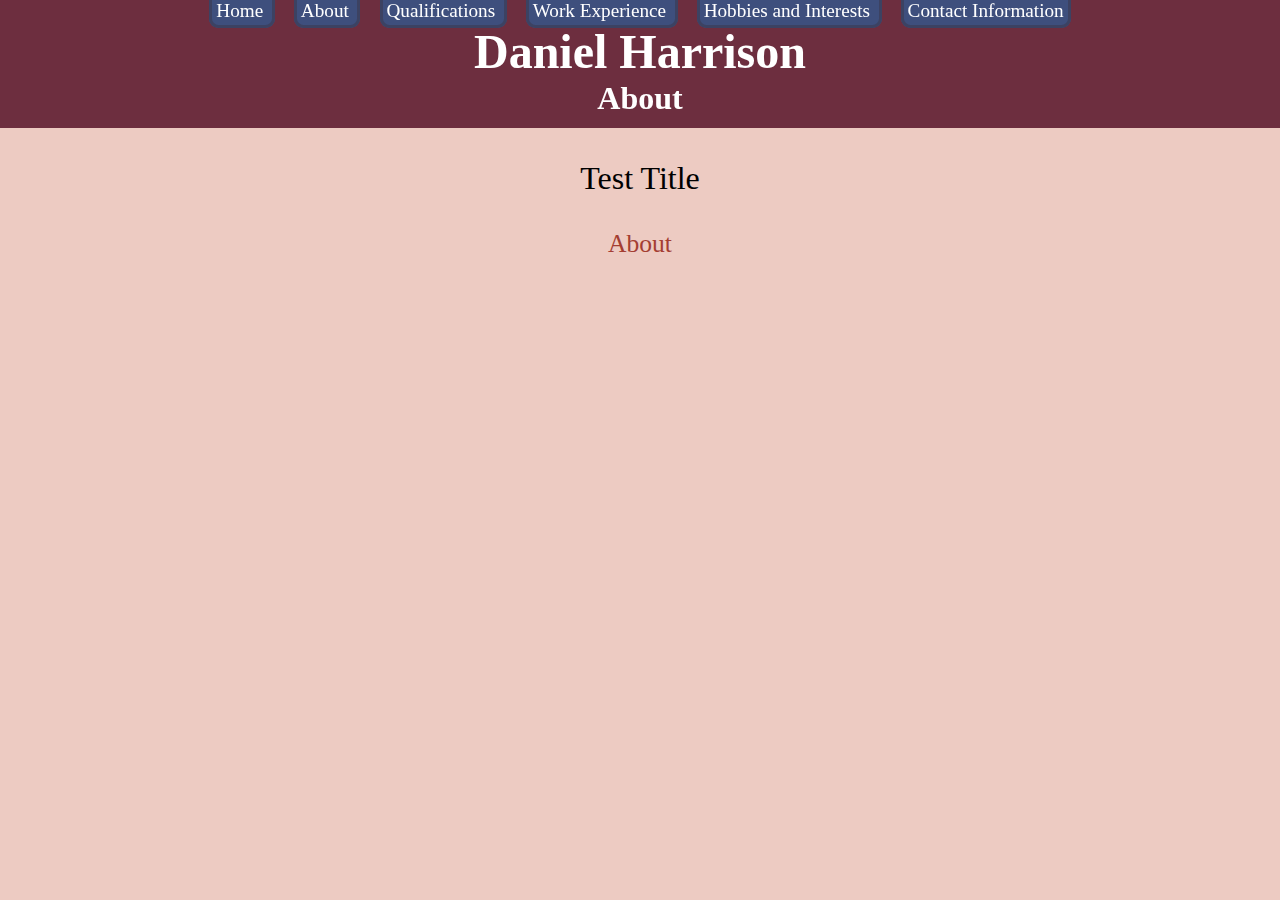
<file: about.html>
<!DOCTYPE html>
<html>
       <head>
		        <link href="stylesheet.css" type="text/css" rel="stylesheet"/>
		        <link href="favicon.ico">
		        <title> Website </title>
        </head>

        <body>
        	<!---Header + Title--->
		<div class="banner">
			<a href="index.html"><div class="boxes" id="home"> Home </div></a>			
			<a href="about.html"><div class= "boxes" id="about"> About </div></a>
			<a href="qualifications.html"><div class= "boxes" id="qualifications"> Qualifications </div></a>
			<a href="workExp.html"><div class= "boxes" id="workExp"> Work Experience </div></a>
			<a href="hobbies.html"><div class= "boxes" id="hobbies"> Hobbies and Interests </div></a>
			<a href="contact.html"><div class= "boxes" id="contact"> Contact Information </div></a>	
			
        		<a href="index.html">
			<h1 id="bannerName">Daniel Harrison</h1>
			<h2 id="bannerDescription"> <strong>About</strong></h2>
			</a>
		</div>
		
		<p class="start">Test Title</p>
		<!---End of Header + Title--->
		
        	<p>About</p>
        </body>
</html>
</file>
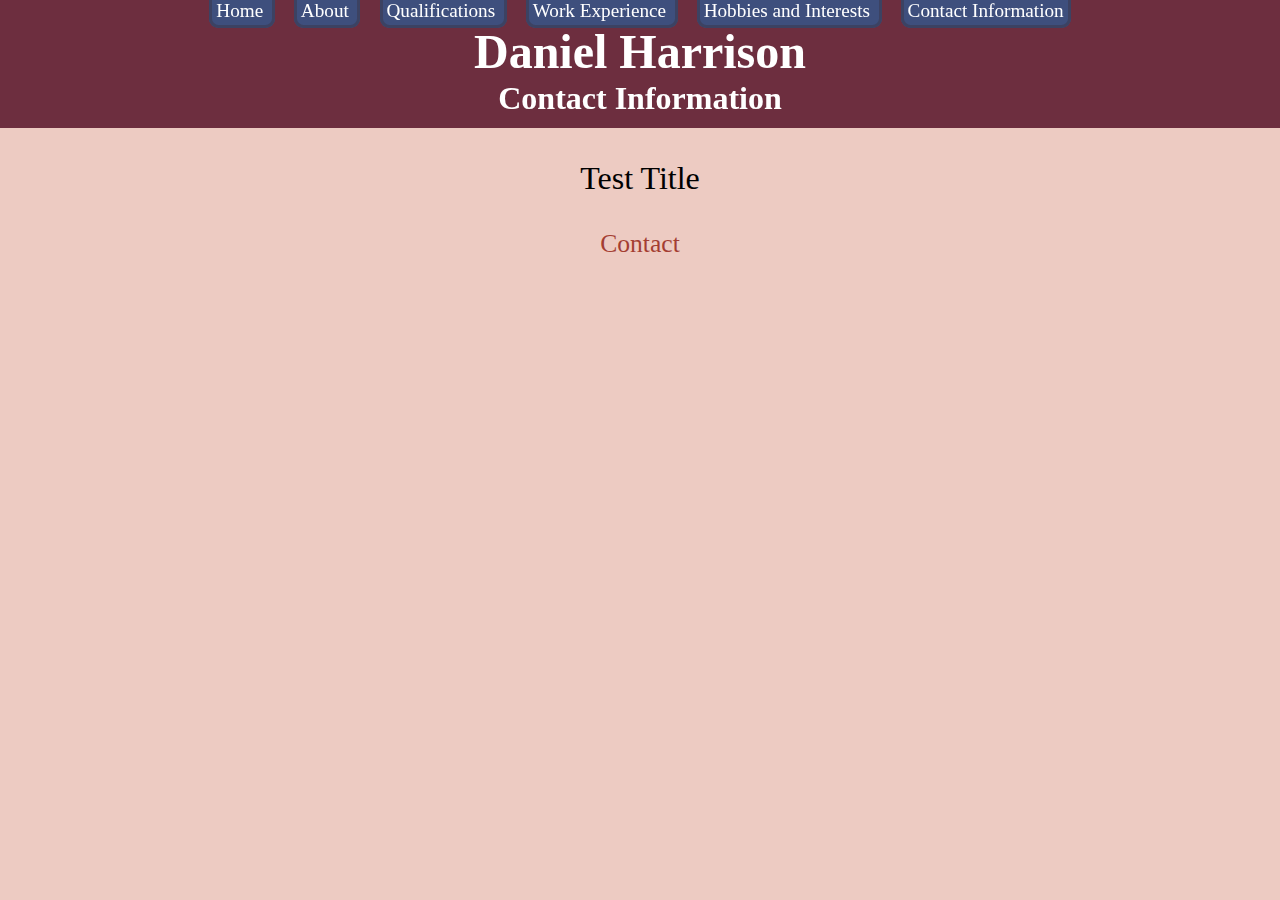
<file: contact.html>
<!DOCTYPE html>
<html>
       <head>
		        <link href="stylesheet.css" type="text/css" rel="stylesheet"/>
		        <link href="favicon.ico">
		        <title> Website </title>
        </head>

        <body>
        	<!---Header + Title--->
		
		<div class="banner">
			<a href="index.html"><div class="boxes" id="home"> Home </div></a>			
			<a href="about.html"><div class= "boxes" id="about"> About </div></a>
			<a href="qualifications.html"><div class= "boxes" id="qualifications"> Qualifications </div></a>
			<a href="workExp.html"><div class= "boxes" id="workExp"> Work Experience </div></a>
			<a href="hobbies.html"><div class= "boxes" id="hobbies"> Hobbies and Interests </div></a>
			<a href="contact.html"><div class= "boxes" id="contact"> Contact Information </div></a>	
			
			<a href="index.html">	
			<h1 id="bannerName">Daniel Harrison</h1>
			<h2 id="bannerDescription"> <strong>Contact Information</strong></h2>
			</a>
		</div>
		
		<p class="start">Test Title</p>
		<!---End of Header + Title--->
		
        	<p>Contact</p>
        </body>
</html>
</file>
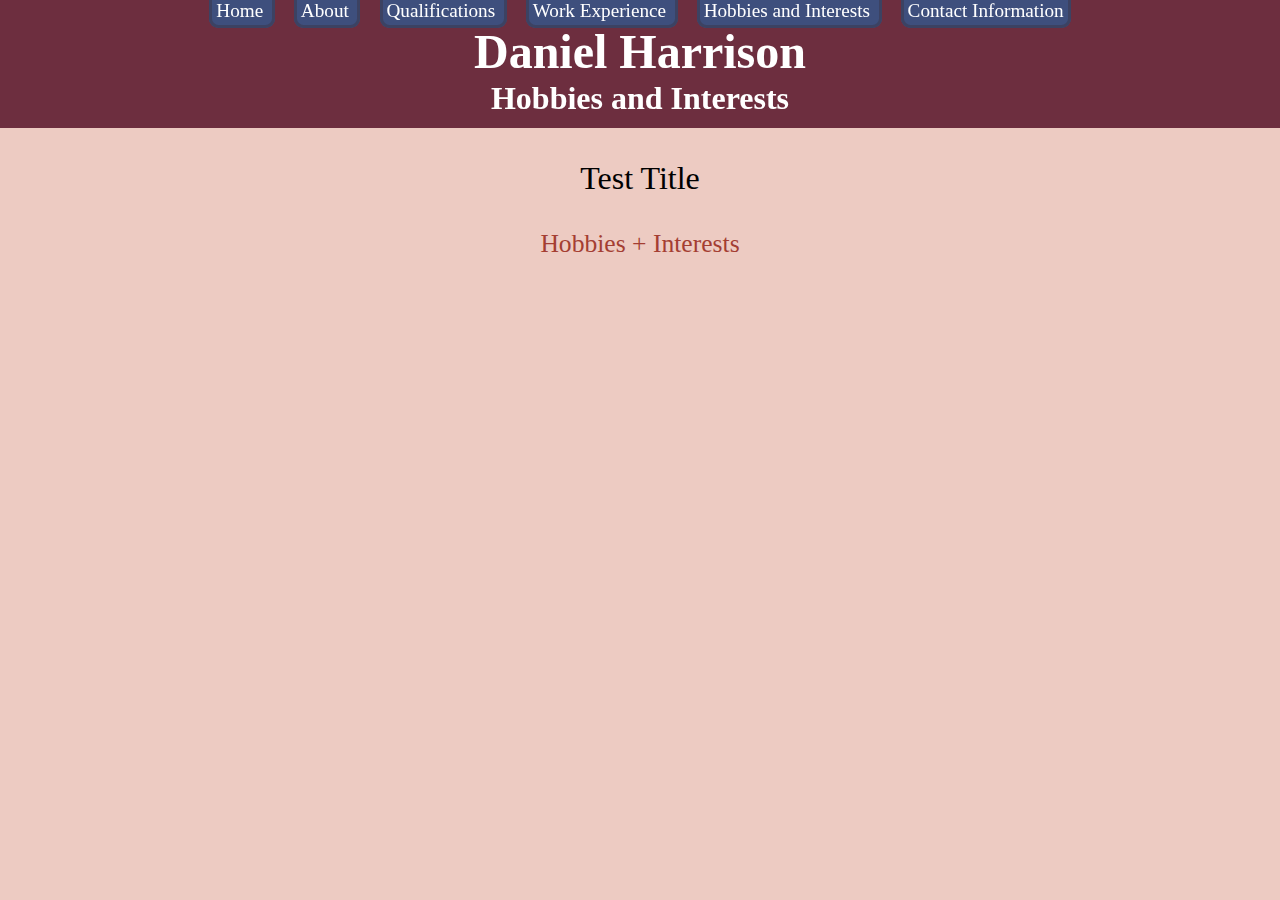
<file: hobbies.html>
<!DOCTYPE html>
<html>
       <head>
		        <link href="stylesheet.css" type="text/css" rel="stylesheet"/>
		        <link href="favicon.ico">
		        <title> Website </title>
        </head>

        <body>
        	<!---Header + Title--->
		<div class="banner">
			<a href="index.html"><div class="boxes" id="home"> Home </div></a>			
			<a href="about.html"><div class= "boxes" id="about"> About </div></a>
			<a href="qualifications.html"><div class= "boxes" id="qualifications"> Qualifications </div></a>
			<a href="workExp.html"><div class= "boxes" id="workExp"> Work Experience </div></a>
			<a href="hobbies.html"><div class= "boxes" id="hobbies"> Hobbies and Interests </div></a>
			<a href="contact.html"><div class= "boxes" id="contact"> Contact Information </div></a>	
			
			<a href="index.html">
			<h1 id="bannerName">Daniel Harrison</h1>
			<h2 id="bannerDescription"> <strong>Hobbies and Interests</strong></h2>
			</a>
		</div>
		
		<p class="start">Test Title</p>
		<!---End of Header + Title--->
		
        	<p>Hobbies + Interests</p>
        </body>
</html>
</file>
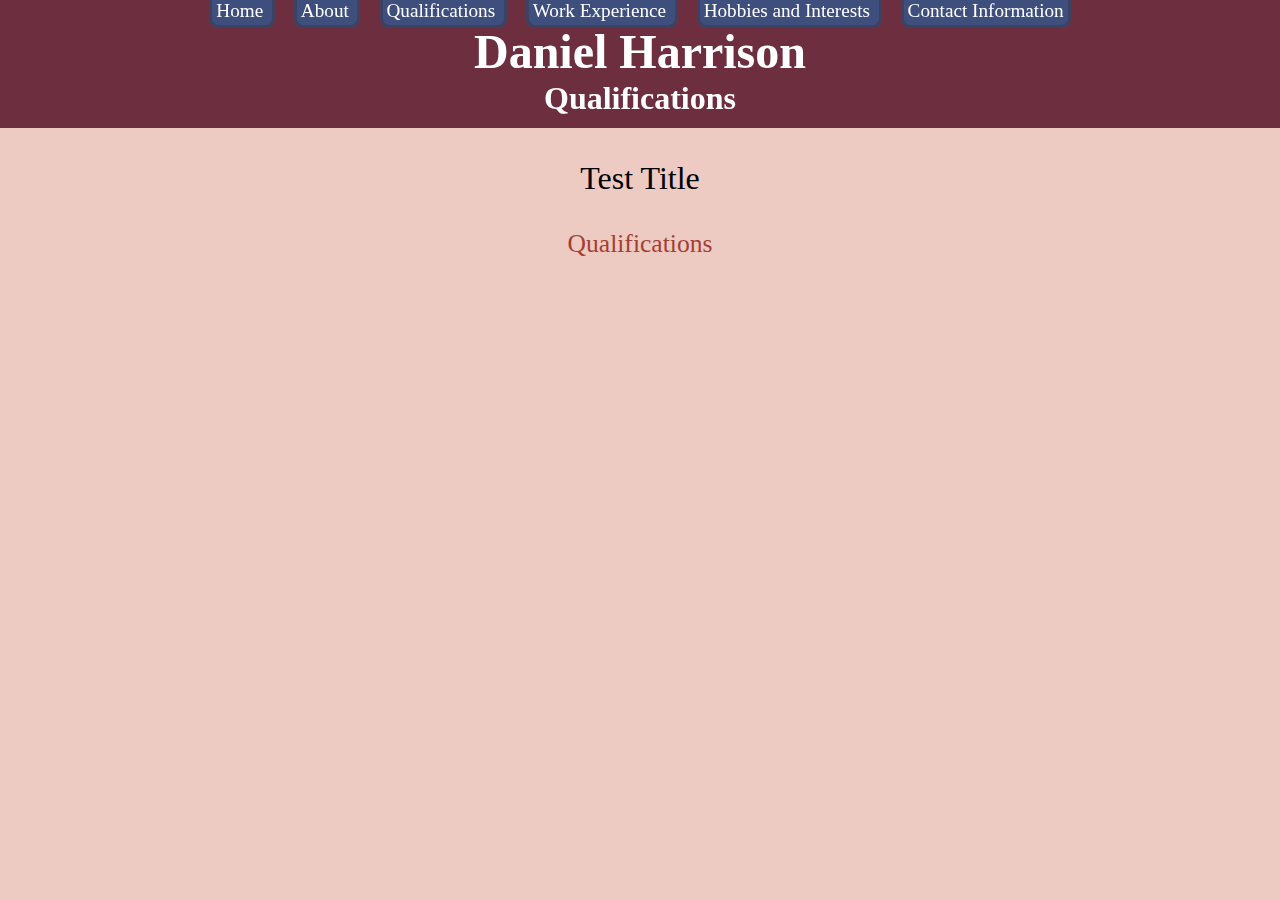
<file: qualifications.html>
<!DOCTYPE html>
<html>
       <head>
		        <link href="stylesheet.css" type="text/css" rel="stylesheet"/>
		        <link href="favicon.ico">
		        <title> Website </title>
        </head>

        <body>
        	<!---Header + Title--->
		<div class="banner">
			<a href="index.html"><div class="boxes" id="home"> Home </div></a>			
			<a href="about.html"><div class= "boxes" id="about"> About </div></a>
			<a href="qualifications.html"><div class= "boxes" id="qualifications"> Qualifications </div></a>
			<a href="workExp.html"><div class= "boxes" id="workExp"> Work Experience </div></a>
			<a href="hobbies.html"><div class= "boxes" id="hobbies"> Hobbies and Interests </div></a>
			<a href="contact.html"><div class= "boxes" id="contact"> Contact Information </div></a>	
			
			<a href="index.html">
			<h1 id="bannerName">Daniel Harrison</h1>
			<h2 id="bannerDescription"> <strong>Qualifications</strong></h2>
			</a>
		</div>
		
		<p class="start">Test Title</p>
		<!---End of Header + Title--->
		
        	<p>Qualifications</p>
        </body>
</html>
</file>
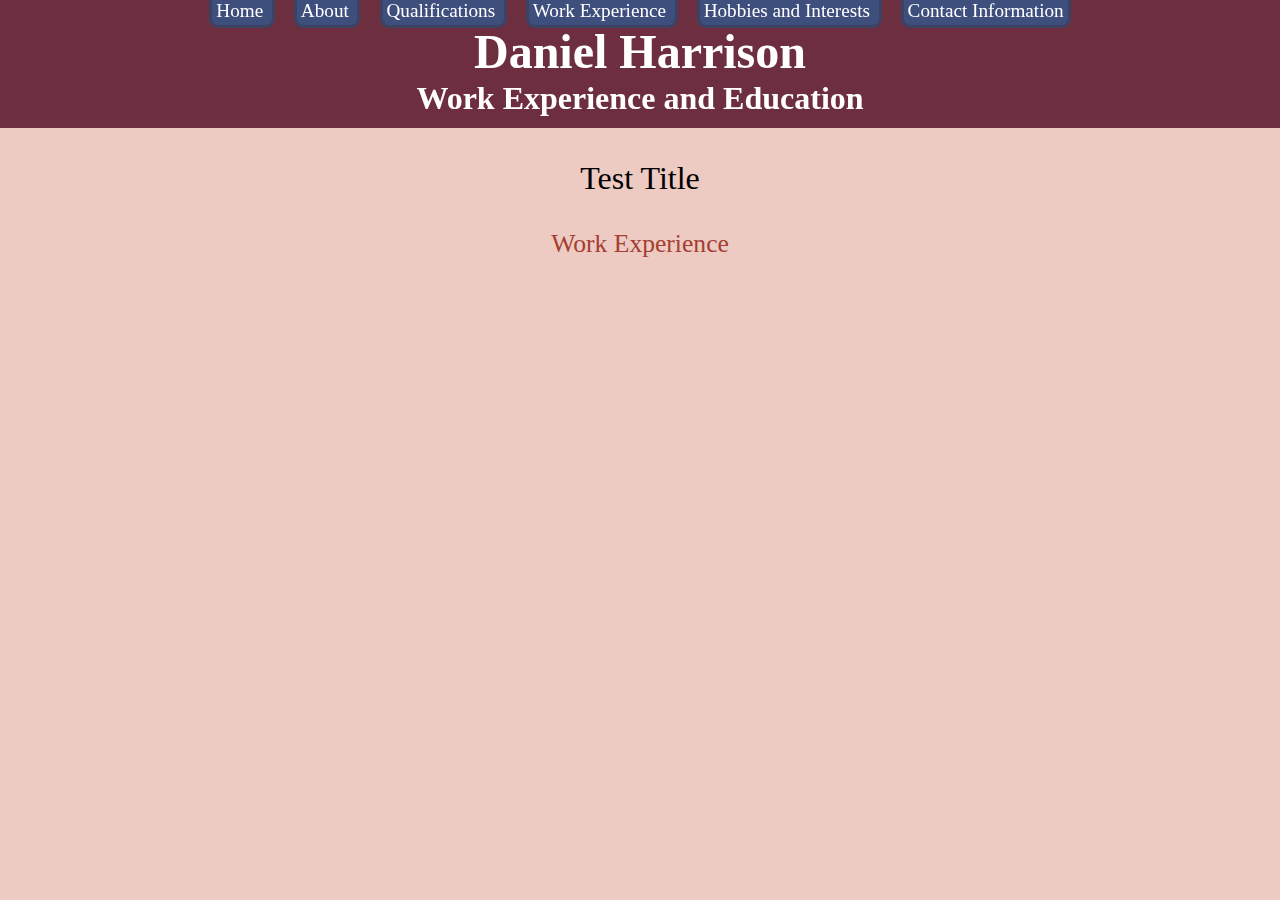
<file: workExp.html>
<!DOCTYPE html>
<html>
       <head>
		        <link href="stylesheet.css" type="text/css" rel="stylesheet"/>
		        <link href="favicon.ico">
		        <title> Website </title>
        </head>

        <body>
        	<!---Header + Title--->
		<div class="banner">
			<a href="index.html"><div class="boxes" id="home"> Home </div></a>			
			<a href="about.html"><div class= "boxes" id="about"> About </div></a>
			<a href="qualifications.html"><div class= "boxes" id="qualifications"> Qualifications </div></a>
			<a href="workExp.html"><div class= "boxes" id="workExp"> Work Experience </div></a>
			<a href="hobbies.html"><div class= "boxes" id="hobbies"> Hobbies and Interests </div></a>
			<a href="contact.html"><div class= "boxes" id="contact"> Contact Information </div></a>	
			
			<a href="index.html">
			<h1 id="bannerName">Daniel Harrison</h1>
			<h2 id="bannerDescription"> <strong>Work Experience and Education</strong></h2>
			</a>
		</div>
		
		<p class="start">Test Title</p>
		<!---End of Header + Title--->
		
        	<p>Work Experience</p>
        </body>
</html>
</file>
<file: stylesheet.css>
/* Courier*/

/*General rules*/
* {
	font-family:Rockwell;
}
body {
	background-color: #edcbc2;
}
a:link, a:visited, a:active, a:hover {
	text-decoration: none;
}
/*Banner*/
.banner {
	background-color: #6d2e3f;
	height: 8em;
	font-family: impact;
	text-align: center;
	color: white;
	position: fixed;
	top: 0em;
	margin-left:-0.5em;
	width: 100%;
}
#bannerName {
	font-size: 3em;
	margin-top: 0.05em;
	font-family: impact;
	color: white;
}
#bannerDescription {
	font-size: 2em;
	margin-top: -1em;
	font-family: impact;
	color: white;
}
/*Navbar*/
.boxes {
	text-align: center;
	background-color: #3e4f7d;
	color: white;
	font-size: 1.2em;
	border: 0.2em #3c4262 solid;
	border-bottom-right-radius: 0.5em;
	border-bottom-left-radius: 0.5em;
	display: inline;
	text-decoration: none;
	padding: 0.2em;
	margin-top: -7.5em;
	margin-bottom: 0.1em;
}
.boxes:hover {
	color: #dbdbdb;
}
#home {
	height: 1.6em;
}
#about {
	margin-left: 1em;
	height: 1.6em;
}
#qualifications {
	margin-left: 1em;
	height: 1.6em;
}
#workExp {
	margin-left: 1em;
	height: 1.6em;
}
#hobbies {
	margin-left: 1em;
	height: 1.6em;
}
#contact {
	margin-left: 1em;
	height: 1.6em;
}


/*Main page text/images*/
.start {
	color: #a43e32;
	text-align: center;
	margin-top: 5em;
	font-size: 2em;
	margin-left: 10%;
	margin-right: 10%;
	color: black;
}
p {
	color: #a43e32;
	text-align: center;
	font-size: 1.6em;
	margin-left: 10%;
	margin-right: 10%;
}
#about_pic {
	width: 7em;
	margin: auto;
	display: block;
	max-width: 7em;
	border-radius: 100%;
}
#about_pic:hover {
	width: 7.5em;
	max-width:7.5em;
}
</file>
